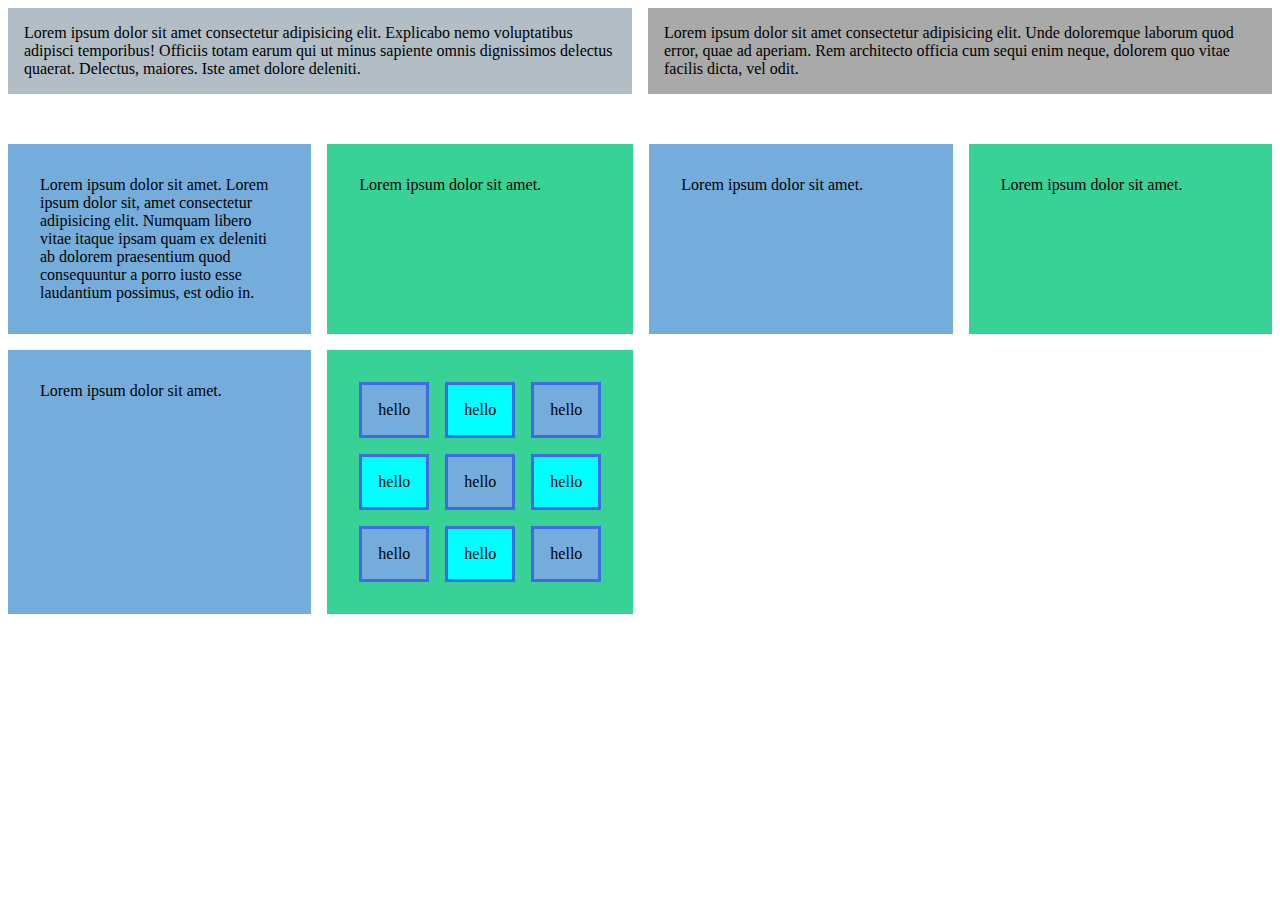
<file: index.html>
<!DOCTYPE html>
<html lang="en">
<head>
    <meta charset="UTF-8">
    <meta http-equiv="X-UA-Compatible" content="IE=edge">
    <meta name="viewport" content="width=device-width, initial-scale=1.0">
    <title>CSS Grid</title>
    <link rel="stylesheet" href="style.css">
</head>
<body>
    <div class="wraper">
        <div>
            Lorem ipsum dolor sit amet consectetur adipisicing elit. Explicabo nemo voluptatibus adipisci temporibus! Officiis totam earum qui ut minus sapiente omnis dignissimos delectus quaerat. Delectus, maiores. Iste amet dolore deleniti.
        </div>
        <div>
            Lorem ipsum dolor sit amet consectetur adipisicing elit. Unde doloremque laborum quod error, quae ad aperiam. Rem architecto officia cum sequi enim neque, dolorem quo vitae facilis dicta, vel odit.
        </div>
    </div>
    <div class="wraaper">
        <div>Lorem ipsum dolor sit amet. Lorem ipsum dolor sit, amet consectetur adipisicing elit. Numquam libero vitae itaque ipsam quam ex deleniti ab dolorem praesentium quod consequuntur a porro iusto esse laudantium possimus, est odio in.</div>
        
        <div>Lorem ipsum dolor sit amet.</div>
        <div>Lorem ipsum dolor sit amet.</div>
        <div>Lorem ipsum dolor sit amet.</div>
        <div>Lorem ipsum dolor sit amet.</div>
        <div class="nested">
            <div>hello</div>
            <div>hello</div>
            <div>hello</div>
            <div>hello</div>
            <div>hello</div>
            <div>hello</div>
            <div>hello</div>
            <div>hello</div>
            <div>hello</div>
        </div>
    </div>
    
</body>
</html>
</file>
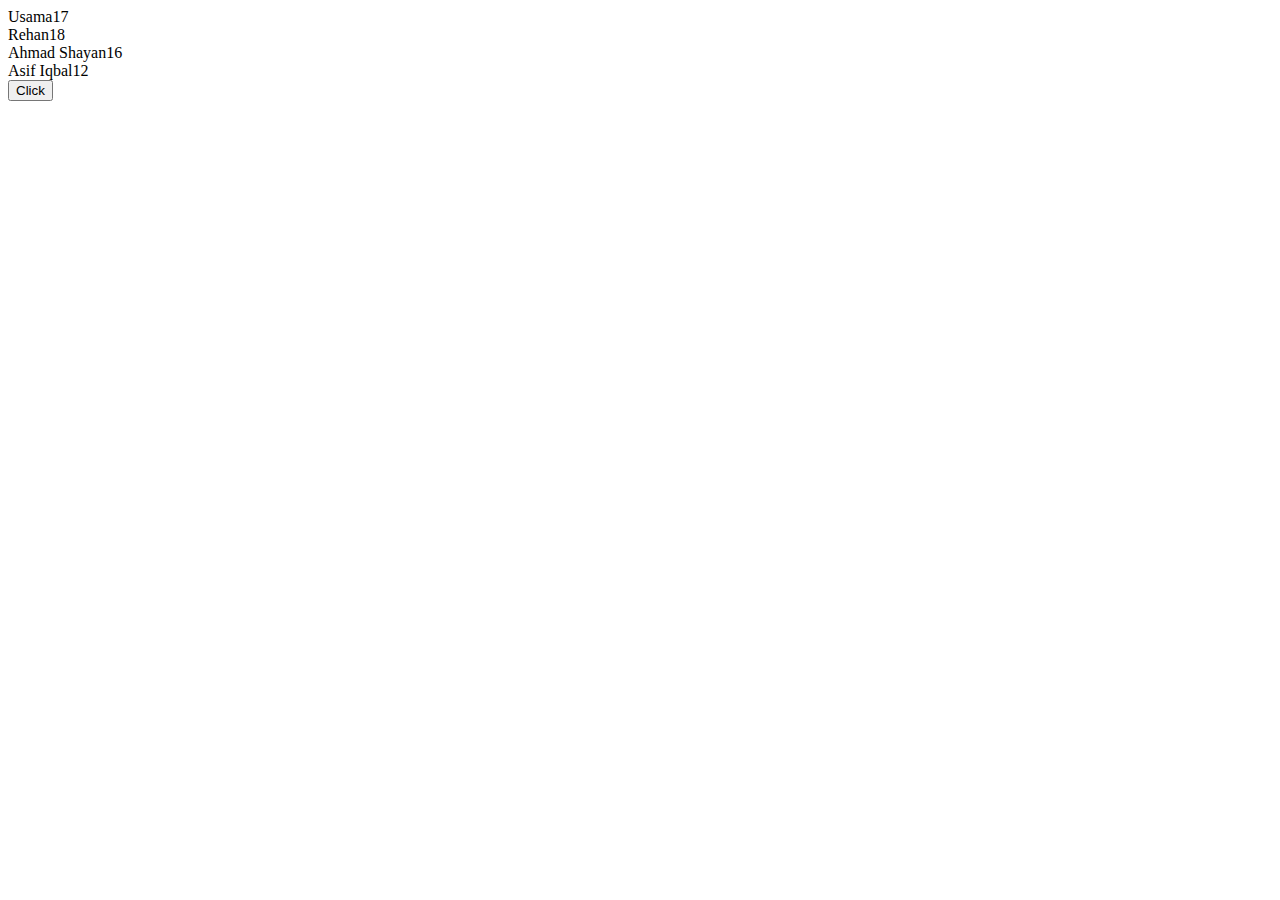
<file: 25-11-22/index.html>
<!DOCTYPE html>
<html lang="en">
<head>
    <meta charset="UTF-8">
    <meta http-equiv="X-UA-Compatible" content="IE=edge">
    <meta name="viewport" content="width=, initial-scale=1.0">
    <title>Document</title>
    <script src="index.js"></script>
</head>
<body>
    <button onclick="Hello()">Click</button>
</body>
</html>
</file>
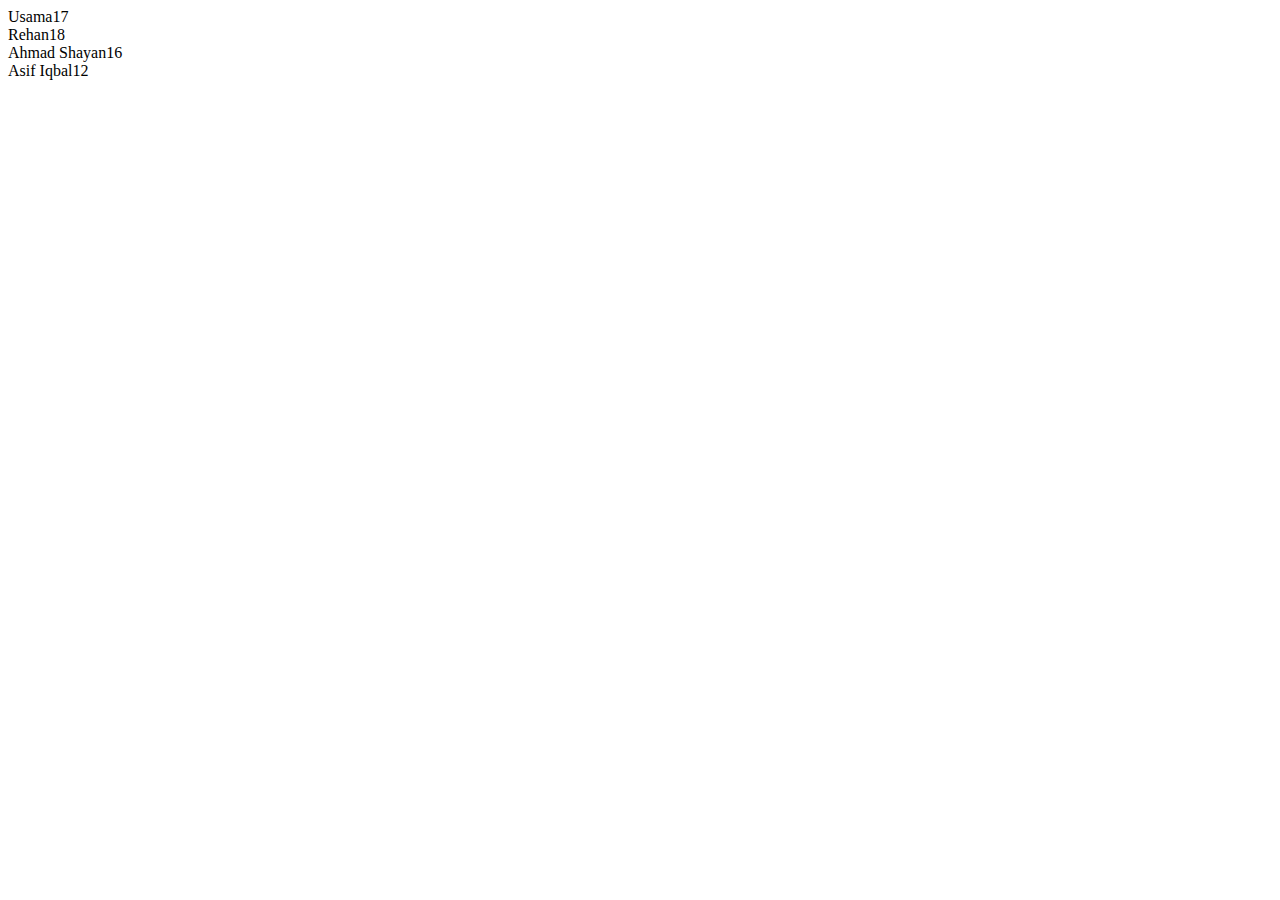
<file: 27-11-22/index.html>
<!DOCTYPE html>
<html lang="en">
<head>
    <meta charset="UTF-8">
    <meta http-equiv="X-UA-Compatible" content="IE=edge">
    <meta name="viewport" content="width=device-width, initial-scale=1.0">
    <title>Document</title>
    <script src="index.js"></script>
</head>
<body>
    
</body>
</html>
</file>
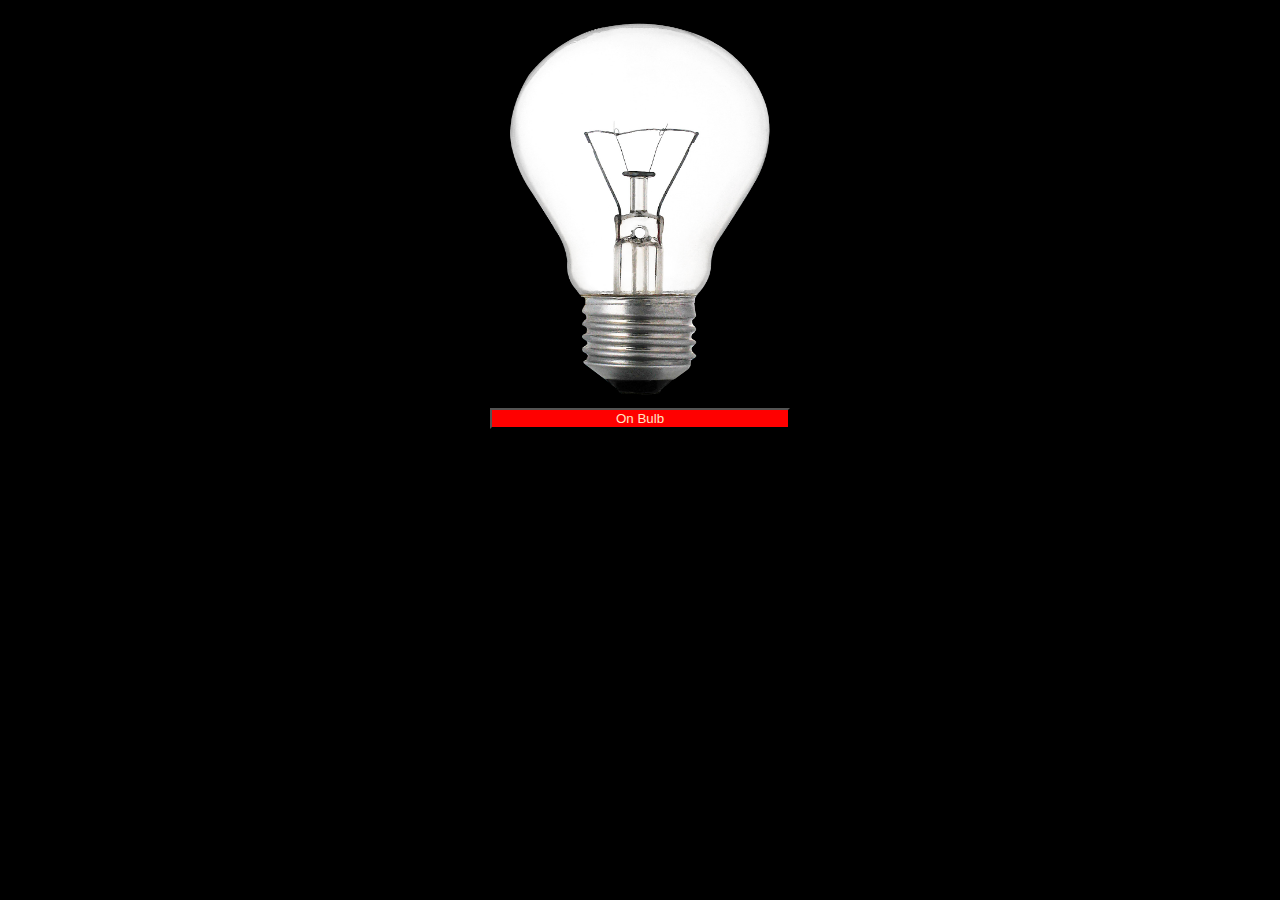
<file: bulb on fun/index.html>
<!DOCTYPE html>
<html lang="en">
<head>
    <meta charset="UTF-8">
    <meta http-equiv="X-UA-Compatible" content="IE=edge">
    <meta name="viewport" content="width=device-width, initial-scale=1.0">
    <title>Bulb Function</title>
    <link rel="stylesheet" href="styles.css">
</head>
<body id="body">
    <div id="bulb">
        <img id="bullab" src="images/offbulb.png" alt="" srcset="">
        <button id="clickBTN" class="btn">On Bulb</button>
    </div>
    <script src="index.js"></script>    
</body>
</html>
</file>
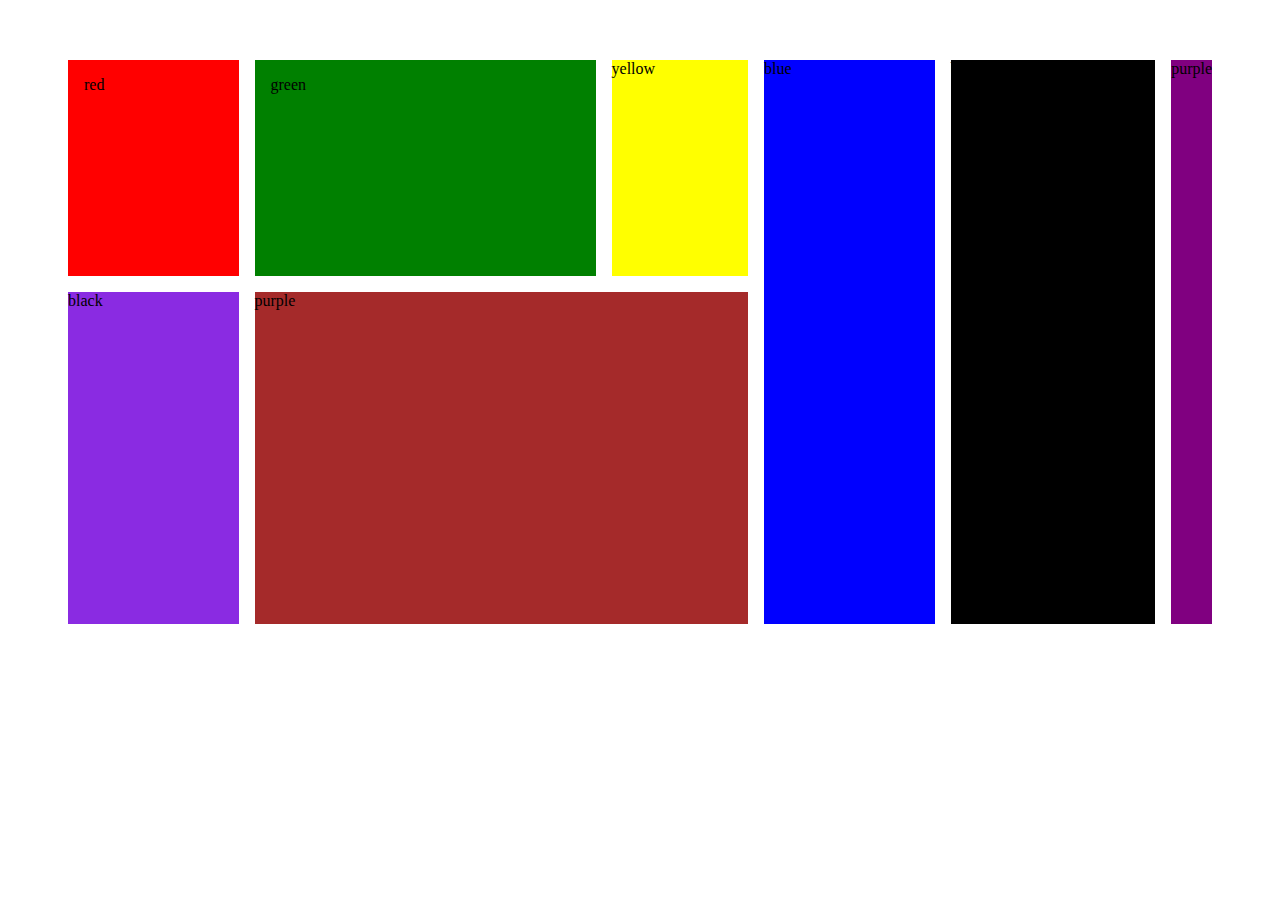
<file: index1.html>
<!DOCTYPE html>
<html lang="en">
<head>
    <meta charset="UTF-8">
    <meta http-equiv="X-UA-Compatible" content="IE=edge">
    <meta name="viewport" content="width=device-width, initial-scale=1.0">
    <title>Document</title>
    <link rel="stylesheet" href="styles.css">
</head>
<body>
    <div class="wrap">
        <div class="red">red</div>
        <div class="green">green</div>
        <div class="yellow">yellow</div>
        <div class="blue">blue</div>
        <div class="black">black</div>
        <div class="purple">purple</div>
        <div class="blackk">black</div>
        <div class="purplee">purple</div>
    </div>
</body>
</html>
</file>
<file: style.css>
.wraper{
    display: grid;
    grid-template-columns:repeat(2,1fr);
    grid-gap: 1em;
}
.wraper div:nth-child(odd){
    background-color: rgb(179, 189, 197);

}
.wraper div{
    background-color: darkgray;
    display: grid;
    padding: 1rem;
    /* grid-gap: 1em; */
}
.wraaper{
    margin-top: 50px;
    /* grid: gap top 1em; */
    display: grid;
    grid-template-columns: repeat(4 , 1fr);
    grid-auto-rows:minmax(100px auto);
    grid-gap: 1em;
}
.wraaper div:nth-child(odd){
    background-color: rgb(116, 173, 219);
}
.wraaper div{
    background-color: rgb(56, 209, 150);
    padding: 2rem;
    justify-content: center;
    align-items: center;
    
}
.nested{
    display: grid;
    grid-template-columns: repeat(3,1fr);
    grid-gap: 1em;
    /* grid-auto-rows: 400px; */
    justify-items: center;
    /* align-items: stretch; */
    
    
}
.nested div{
    background-color: aquamarine;
    padding: 1em;
    grid-auto-rows: 400px;
    border: 3px solid royalblue;
    
    
}
.nested div:nth-child(even){
    background-color: aqua;
}
</file>
<file: bulb on fun/styles.css>
body{
    background-color: black;
}
#bulb{
    display: grid;
    justify-content: center;
    align-items: center;
}
#bulb img{
    width: 300px;
    height: 400px;
    
}
button{
    color: bisque;
    background-color: red;
}
</file>
<file: styles.css>
.wrap{
    display: grid;
    grid-template-columns: 1fr 2fr 0.8fr 1fr 1.2fr 0.2fr;
    grid-auto-rows: minmax(100px, auto);

    grid-gap: 1em;
    padding: 30px;
    margin: 30px;
}
.red{
    background-color: red;
    padding: 1em;
    /* grid-column: 1fr; */
    grid-row-end: 3;
    grid-row-start: 1;

    
    
}
.green{
    background-color: green;
    padding: 1em;
    /* grid-column: 2fr; */
    grid-column-start: 2;
    grid-column-end: 3;
    grid-row-end: 3;
    grid-row-start: 1;
   
    

}
.yellow{
    background-color: yellow;
    /* grid-column: 1fr; */
    /* grid-column-start: 3; */
    grid-row-end: 3;
    grid-row-start: 1;
    
    
}
.blue{
    background-color: blue;
    /* grid-column-start: 3.8;
    grid-column-end: 4.8; */
    grid-row-end: 6;
    grid-row-start: 1;
    
   

    
}
.black{
    background-color: black;
    /* grid-column: 1; */
    /* grid-row-start: 1; */
    grid-row-end: 6;
    grid-row-start: 1;
    
}

.purple{
    background-color: purple;
    /* grid-column: 1fr; */
    grid-row-end: 6;
    grid-row-start: 1;
    
}

.blackk{
    background-color: blueviolet;
    /* grid-column: 1fr; */
    grid-column-start: 1;
    grid-column-end: 1;
    grid-row-start: 3;
    grid-row-end: 6;
    
}
.purplee{
    background-color: brown;
    /* grid-column: 1fr; */
    grid-column-start: 2;
    grid-column-end: 4;
    grid-row-start: 3;
    grid-row-end: 6;
}
</file>
